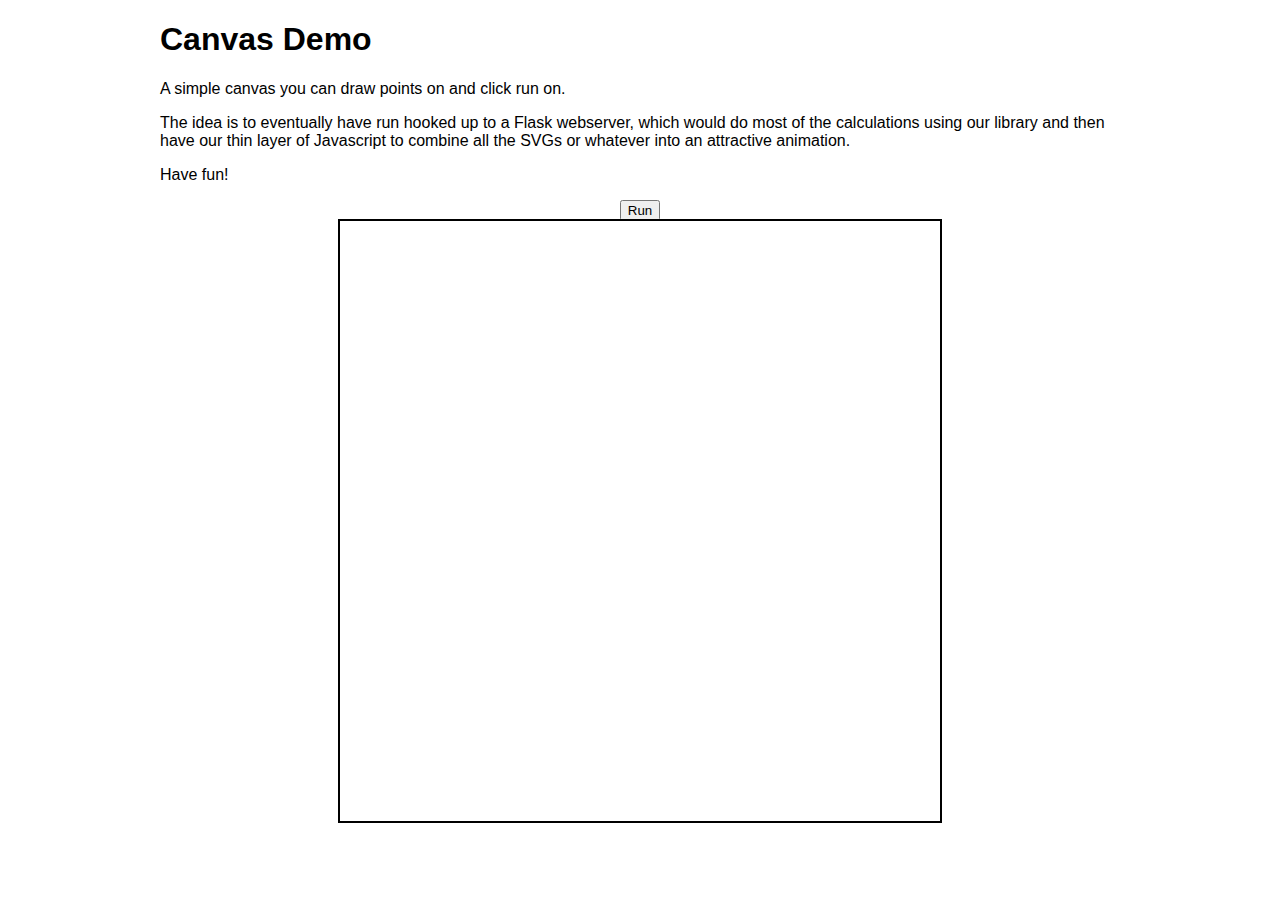
<file: flask_demo/index.html>
<!DOCTYPE html>
<html lang="en">
  <head>
    <meta charset="UTF-8" />
    <title>Canvas Demo</title>

    <link href="styles.css" rel="stylesheet" />
  </head>
  <body>
    <h1>Canvas Demo</h1>
    <p>A simple canvas you can draw points on and click run on.</p>
    <p>
      The idea is to eventually have run hooked up to a Flask webserver, which
      would do most of the calculations using our library and then have our thin
      layer of Javascript to combine all the SVGs or whatever into an attractive
      animation.
    </p>
    <p>Have fun!</p>

    <div style="text-align: center">
      <button id="run" type="button">Run</button>
      <br />
      <canvas id="canvas" width="600" height="600"></canvas>
    </div>

    <div id="animation-container"></div>

    <script src="index.js"></script>
  </body>
</html>
</file>
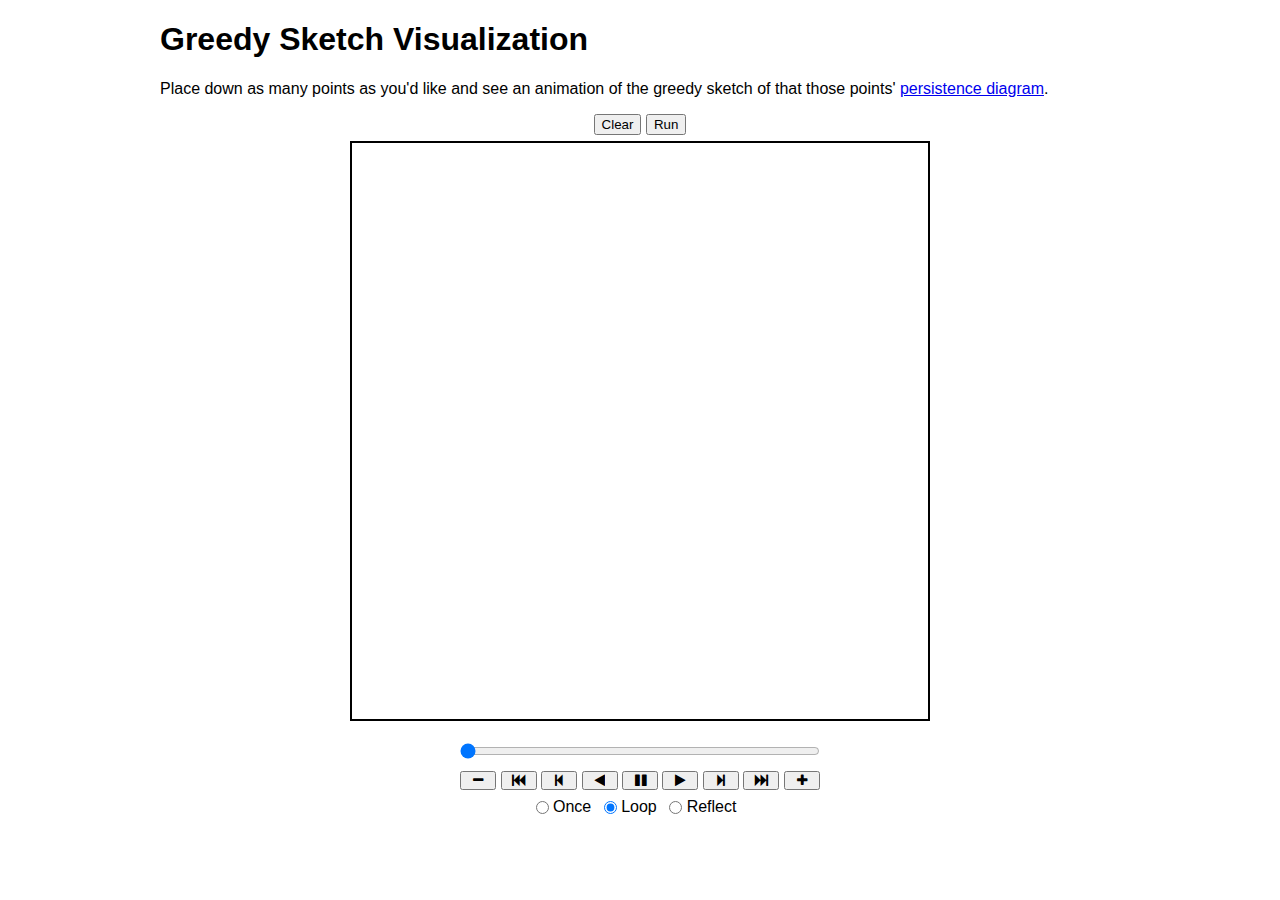
<file: website/index.html>
<!DOCTYPE html>
<html lang="en">
  <head>
    <meta charset="UTF-8" />
    <meta name="viewport" content="width=device-width" />

    <title>Greedy Sketch Visualization</title>

    <meta property="og:title" content="Greedy Sketch Visualization" />

    <link href="styles.css" rel="stylesheet" />

    <!-- For animation -->
    <link
      href="https://maxcdn.bootstrapcdn.com/font-awesome/4.4.0/css/font-awesome.min.css"
      rel="stylesheet"
    />
  </head>
  <body>
    <h1>Greedy Sketch Visualization</h1>
    <p>
      Place down as many points as you'd like and see an animation of the greedy
      sketch of that those points'
      <a
        href="https://towardsdatascience.com/persistent-homology-with-examples-1974d4b9c3d0"
        >persistence diagram</a
      >.
    </p>

    <div class="display-area">
      <div class="canvas-buttons">
        <button id="clear" class="canvas-btn" type="button">Clear</button>
        <button id="run" class="canvas-btn" type="button">Run</button>
      </div>
      <canvas id="canvas" height="512" width="512"></canvas>
      <br />
      <div class="animation">
        <img id="_anim_img" />
        <div class="anim-controls">
          <input
            id="_anim_slider"
            type="range"
            class="anim-slider"
            name="points"
            min="0"
            max="1"
            step="1"
            value="0"
            oninput="anim.set_frame(parseInt(this.value));"
          />
          <div class="anim-buttons">
            <button
              title="Decrease speed"
              aria-label="Decrease speed"
              onclick="anim.slower()"
            >
              <i class="fa fa-minus"></i>
            </button>
            <button
              title="First frame"
              aria-label="First frame"
              onclick="anim.first_frame()"
            >
              <i class="fa fa-fast-backward"></i>
            </button>
            <button
              title="Previous frame"
              aria-label="Previous frame"
              onclick="anim.previous_frame()"
            >
              <i class="fa fa-step-backward"></i>
            </button>
            <button
              title="Play backwards"
              aria-label="Play backwards"
              onclick="anim.reverse_animation()"
            >
              <i class="fa fa-play fa-flip-horizontal"></i>
            </button>
            <button
              title="Pause"
              aria-label="Pause"
              onclick="anim.pause_animation()"
            >
              <i class="fa fa-pause"></i>
            </button>
            <button
              title="Play"
              aria-label="Play"
              onclick="anim.play_animation()"
            >
              <i class="fa fa-play"></i>
            </button>
            <button
              title="Next frame"
              aria-label="Next frame"
              onclick="anim.next_frame()"
            >
              <i class="fa fa-step-forward"></i>
            </button>
            <button
              title="Last frame"
              aria-label="Last frame"
              onclick="anim.last_frame()"
            >
              <i class="fa fa-fast-forward"></i>
            </button>
            <button
              title="Increase speed"
              aria-label="Increase speed"
              onclick="anim.faster()"
            >
              <i class="fa fa-plus"></i>
            </button>
          </div>
          <form
            title="Repetition mode"
            aria-label="Repetition mode"
            action="#n"
            name="_anim_loop_select"
            class="anim-state"
          >
            <input type="radio" name="state" value="once" id="_anim_radio1_" />
            <label for="_anim_radio1_">Once</label>
            <input
              type="radio"
              name="state"
              value="loop"
              id="_anim_radio2_"
              checked
            />
            <label for="_anim_radio2_">Loop</label>
            <input
              type="radio"
              name="state"
              value="reflect"
              id="_anim_radio3_"
            />
            <label for="_anim_radio3_">Reflect</label>
          </form>
        </div>
      </div>
    </div>

    <script src="index.js"></script>
    <script src="anim.js"></script>
  </body>
</html>
</file>
<file: flask_demo/styles.css>
body {
  font-family: sans-serif;
  max-width: 60rem;
  margin: 0 auto;
  padding: 0 1rem;
}

@media (prefers-color-scheme: dark) {
  body {
    background-color: black;
    color: white;
  }
  a {
    color: #00b1ed;
  }
  a:visited {
    color: #1f75fe;
  }
  a:active {
    color: #ff0000;
  }
}

h1.title {
  font-size: 2rem;
  margin-top: 0.25rem;
  margin-bottom: 0.5rem;
}

canvas {
  outline: black 2px solid;
}
</file>
<file: website/styles.css>
body {
  font-family: sans-serif;
  max-width: 60rem;
  margin: 0 auto;
  padding: 0 1rem;
}

@media (prefers-color-scheme: dark) {
  body {
    background-color: black;
    color: white;
  }
  a {
    color: #00b1ed;
  }
  a:visited {
    color: #1f75fe;
  }
  a:active {
    color: #ff0000;
  }
}

.display-area {
  text-align: center;
}

.canvas-buttons {
  margin-bottom: 0.5em;
}

#canvas {
  outline: black 2px solid;
  /* This makes the height either 60% or 60vh, whichever is larger, but not
   * larger than 100% */
  width: min(100%, max(60%, 60vh));
}

/* This is a modified version of what Animation.to_jshtml() returns */
.animation {
  display: inline-block;
  text-align: center;
  max-width: 100%;
}
.animation > img {
  max-width: 100%;
}
input[type="range"].anim-slider {
  width: 100%;
  margin-left: auto;
  margin-right: auto;
}
.anim-buttons {
  margin: 8px 0px;
}
.anim-buttons button {
  padding: 0;
  width: 36px;
}
.anim-state label {
  margin-right: 8px;
}
.anim-state input {
  margin: 0;
  vertical-align: middle;
}
</file>
